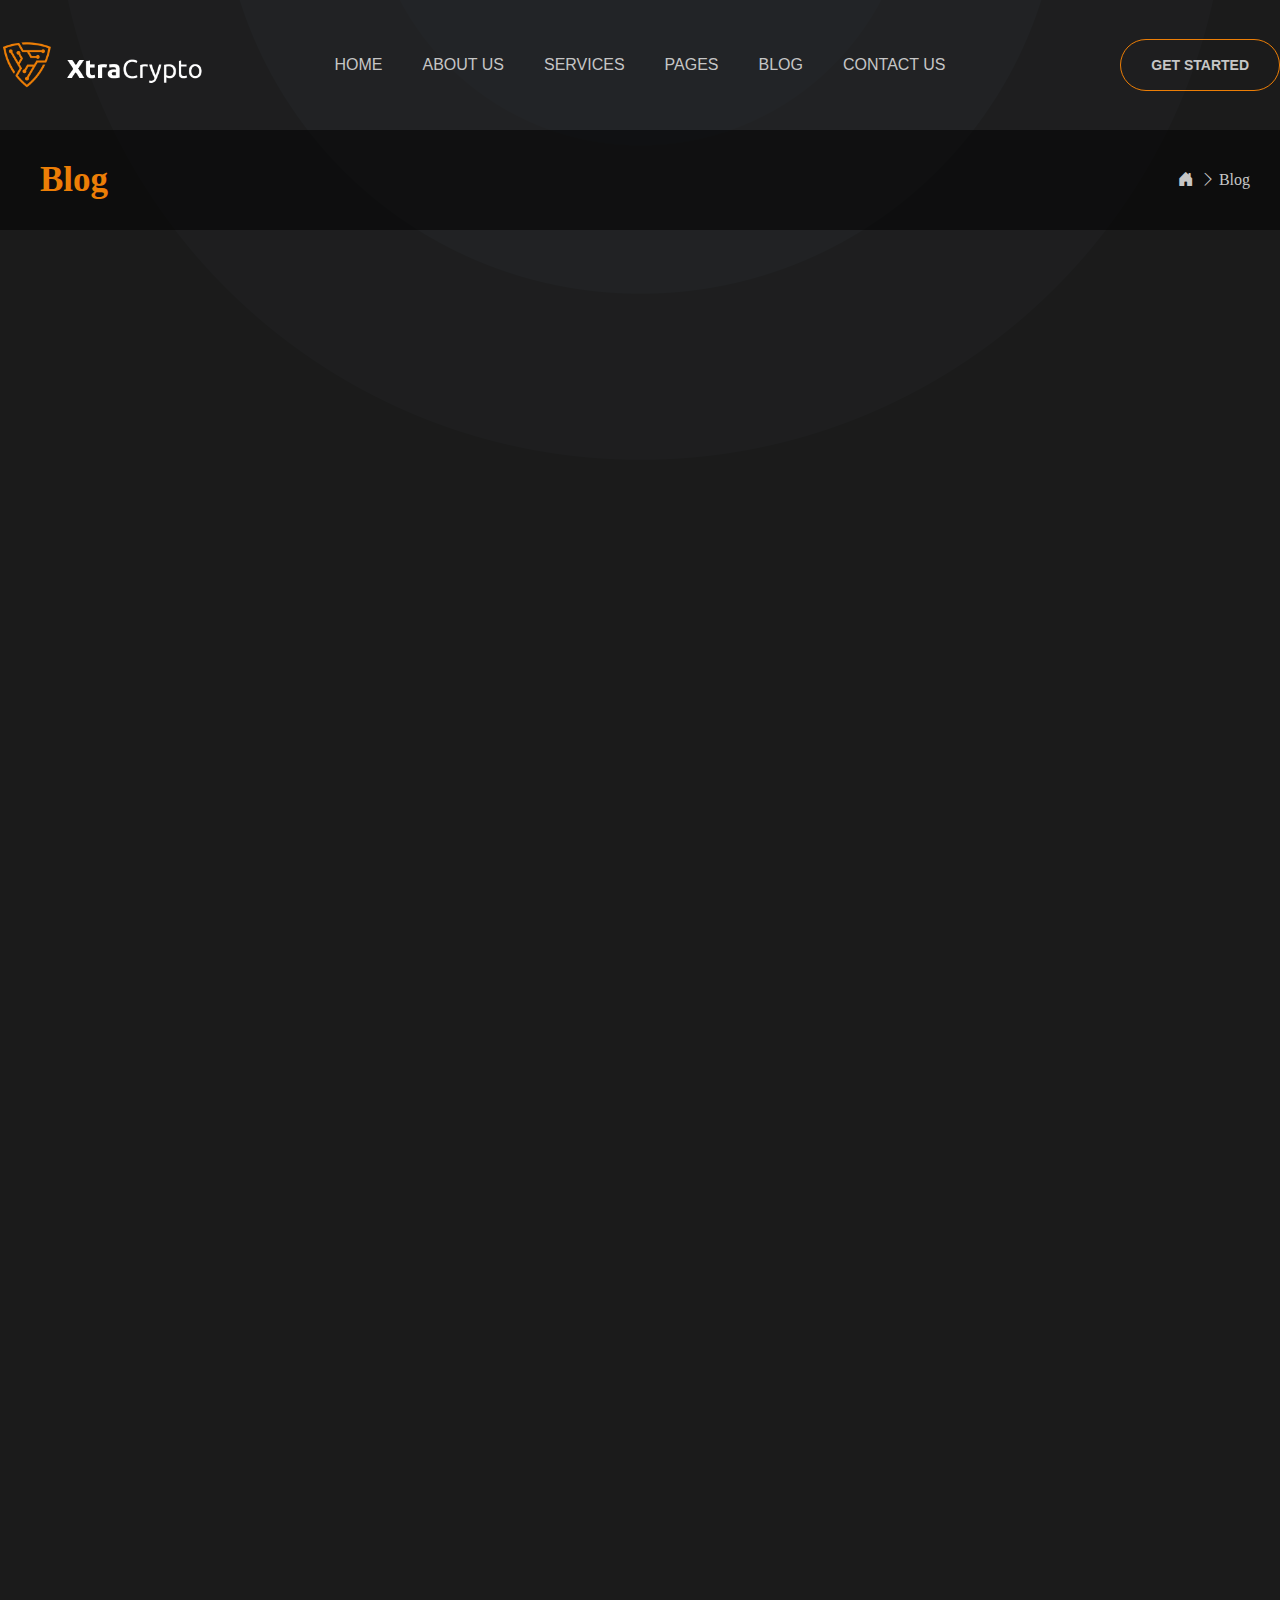
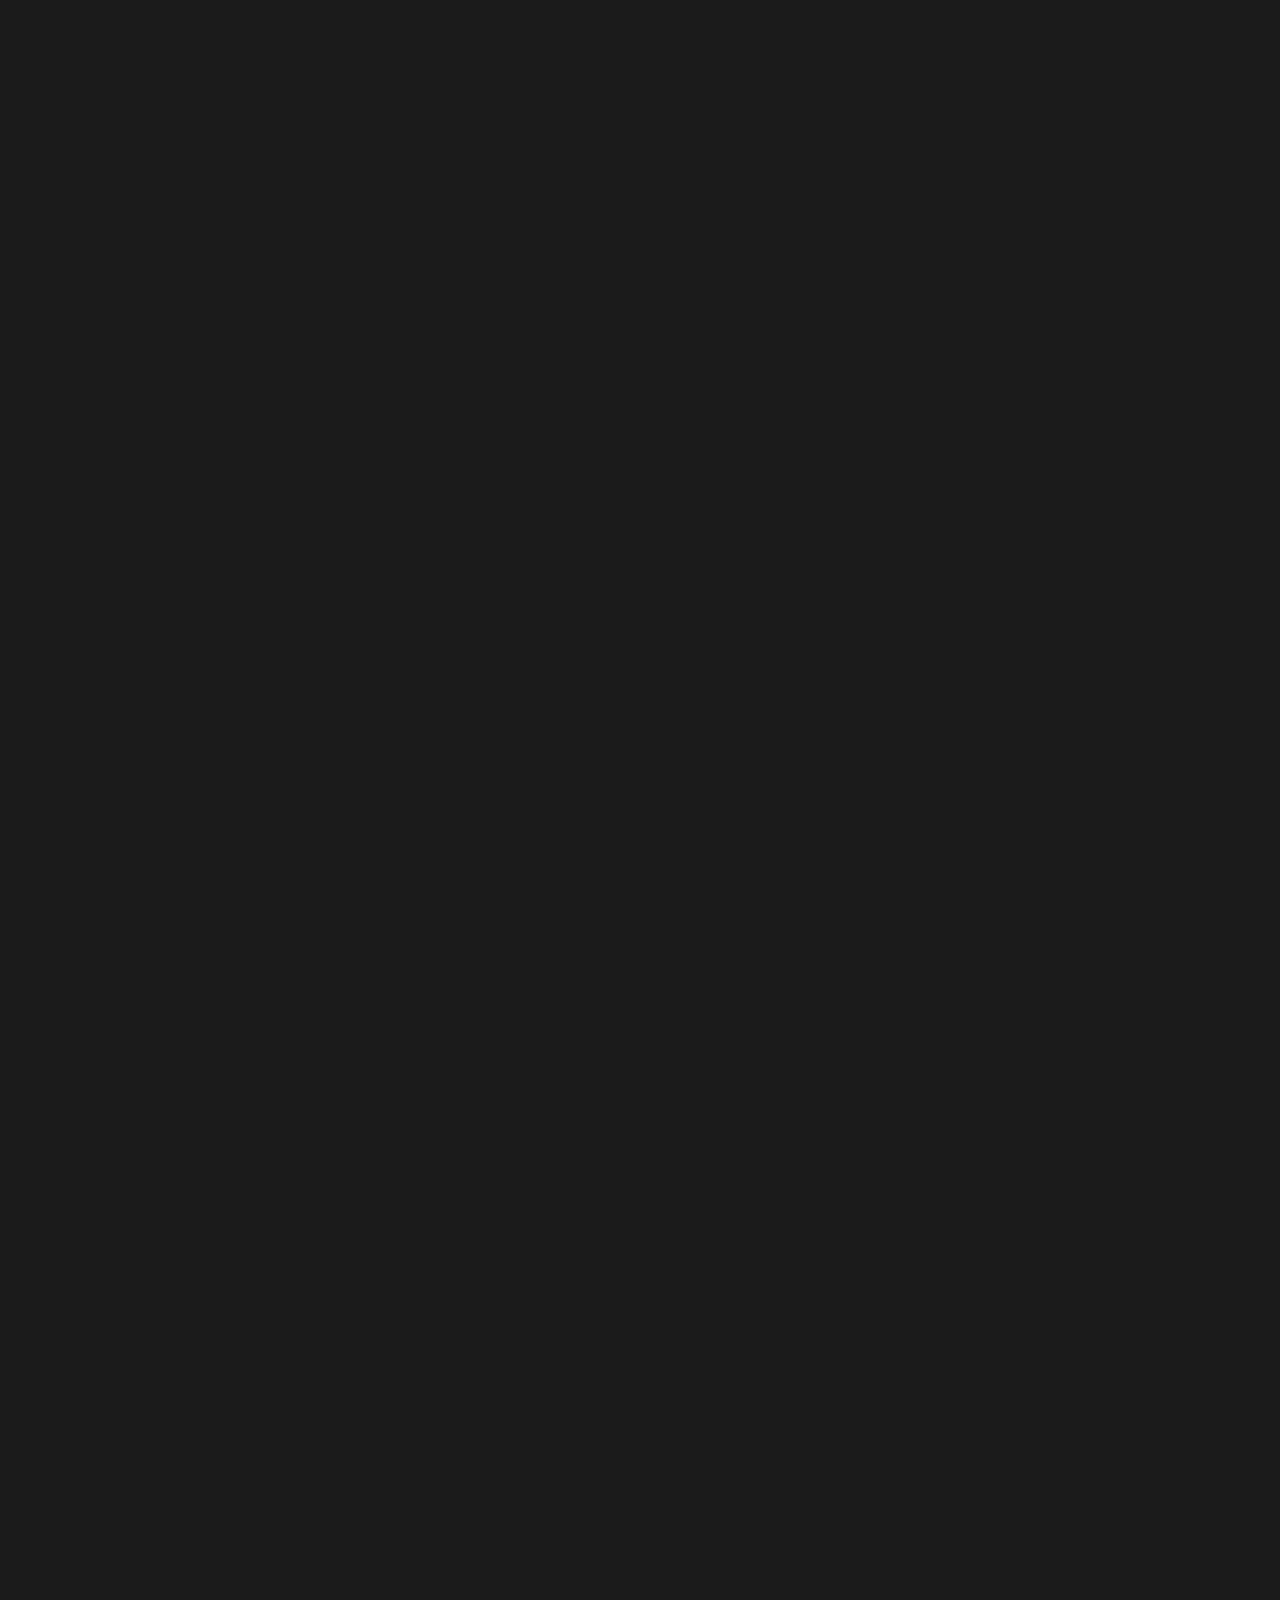
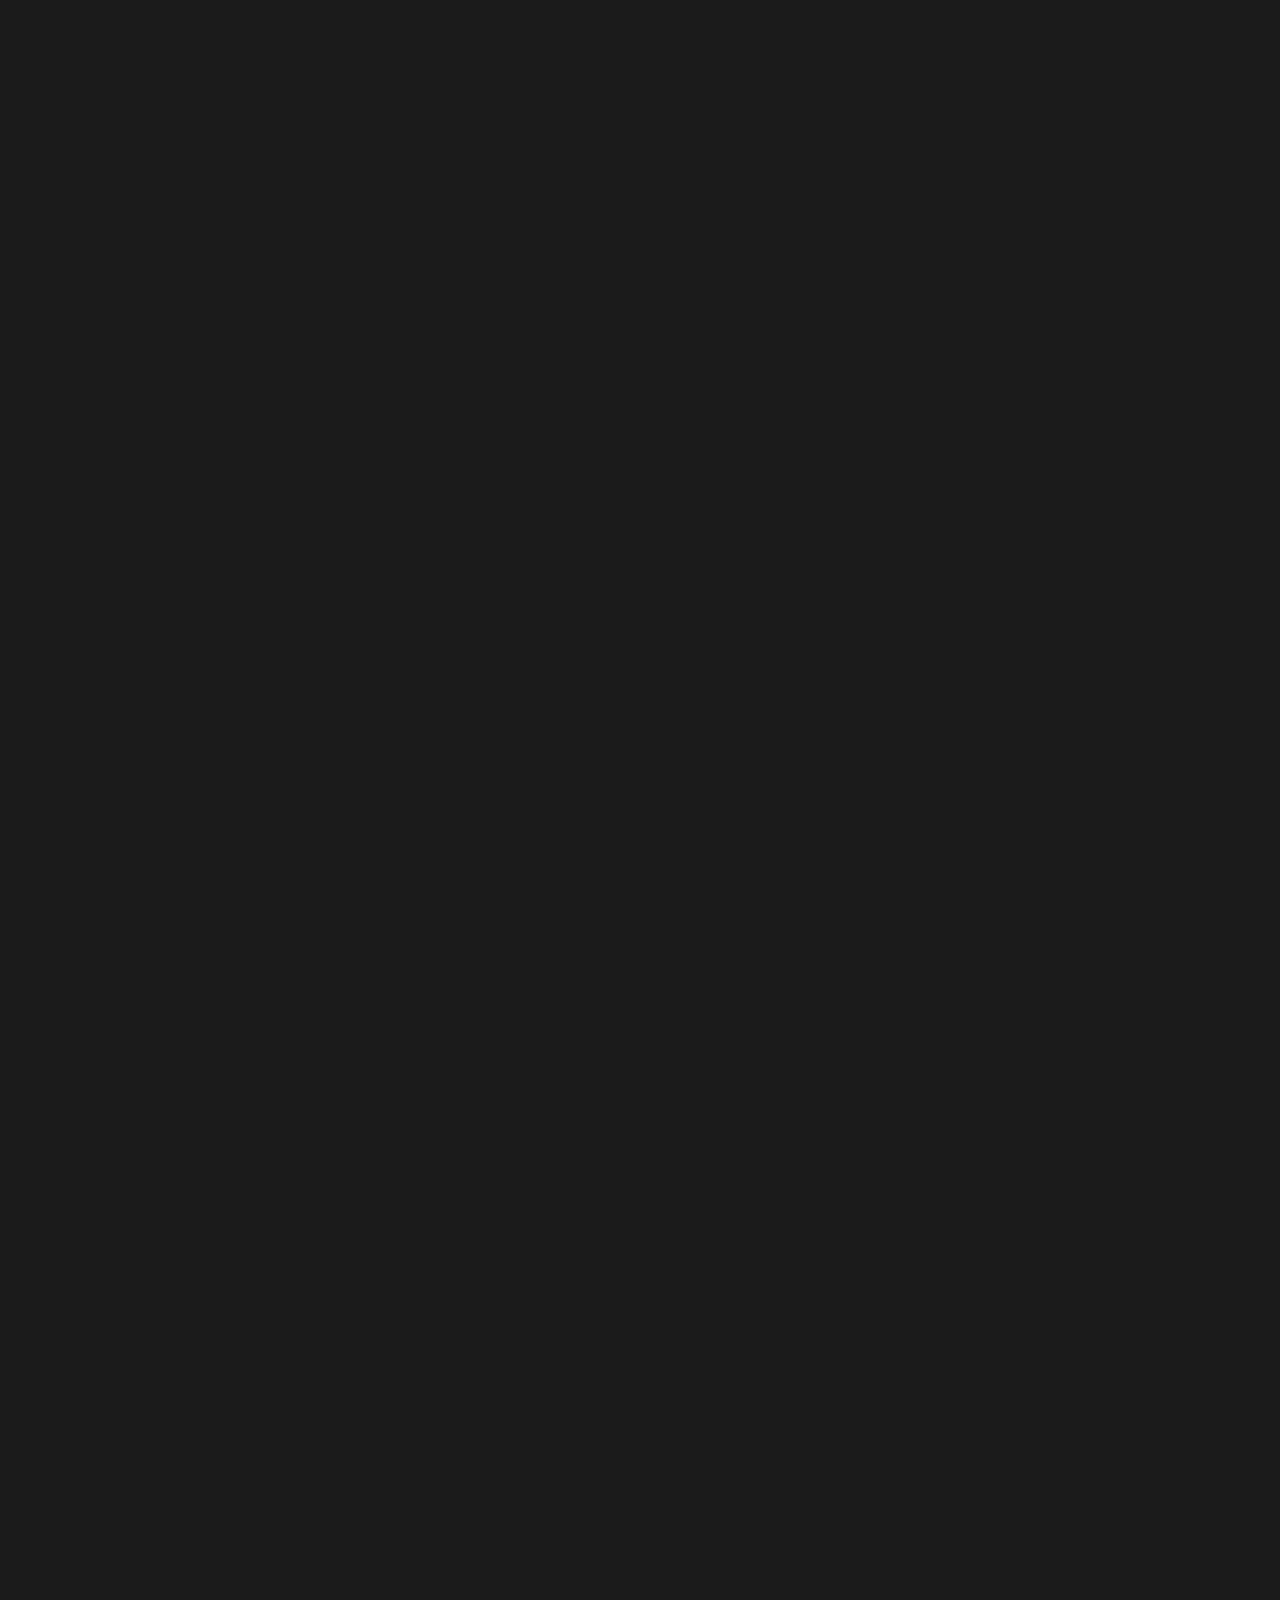
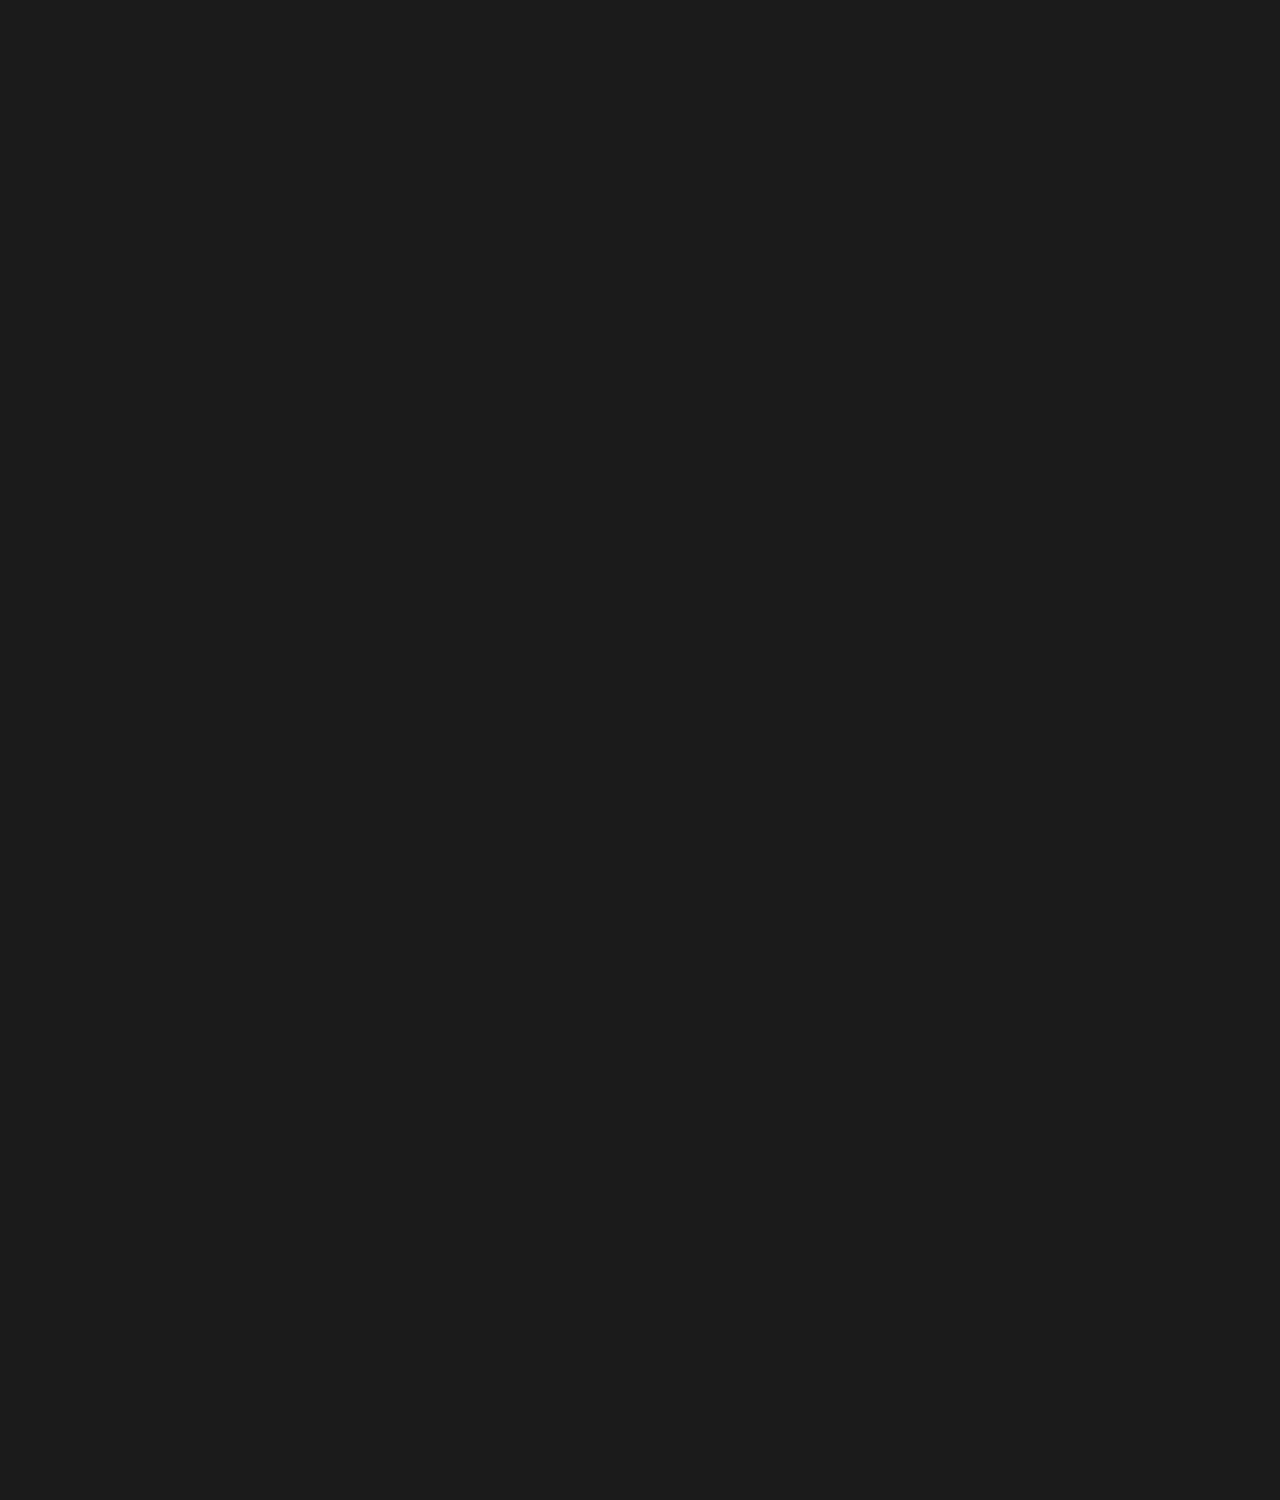
<file: blog.html>
<!DOCTYPE html>
<html lang="en">
<head>
    <meta charset="UTF-8">
    <meta name="viewport" content="width=device-width, initial-scale=1.0">
    <title>Document</title>
    <link rel="stylesheet" href="https://cdn.jsdelivr.net/npm/bootstrap-icons@1.13.1/font/bootstrap-icons.min.css">
    <link rel="stylesheet" href="assets/stylesheet/normalize.css">
    <link rel="stylesheet" href="assets/stylesheet/master.css">
</head>
<body>
    <main>
        
        <header>
            <figure>
                <img src="assets/Image/logo.png" alt="">
            </figure>
            <ul>
                <li><a href="">HOME</a> </li>
                <li><a href="">ABOUT US</a> </li>
                <li><a href="">SERVICES</a> </li>
                <li >
                    <a href="">PAGES </a> 
                    <ul>
                        <li>FAQ </li>
                        <li>SHOP </li>
                    </ul>
                </li>
                <li><a href=""> BLOG</a></li>
                <li><a href="">CONTACT US</a> </li>
            </ul>
            <section>
                <a href="">GET STARTED</a>
            </section>
        </header>
        <section>
            <h2>Blog</h2>
            <div>
                <i class="bi bi-house-door-fill"></i>
                <i class="bi bi-chevron-right"></i>
                Blog
            </div>
        </section>
    </main>
</body>
</html>
</file>
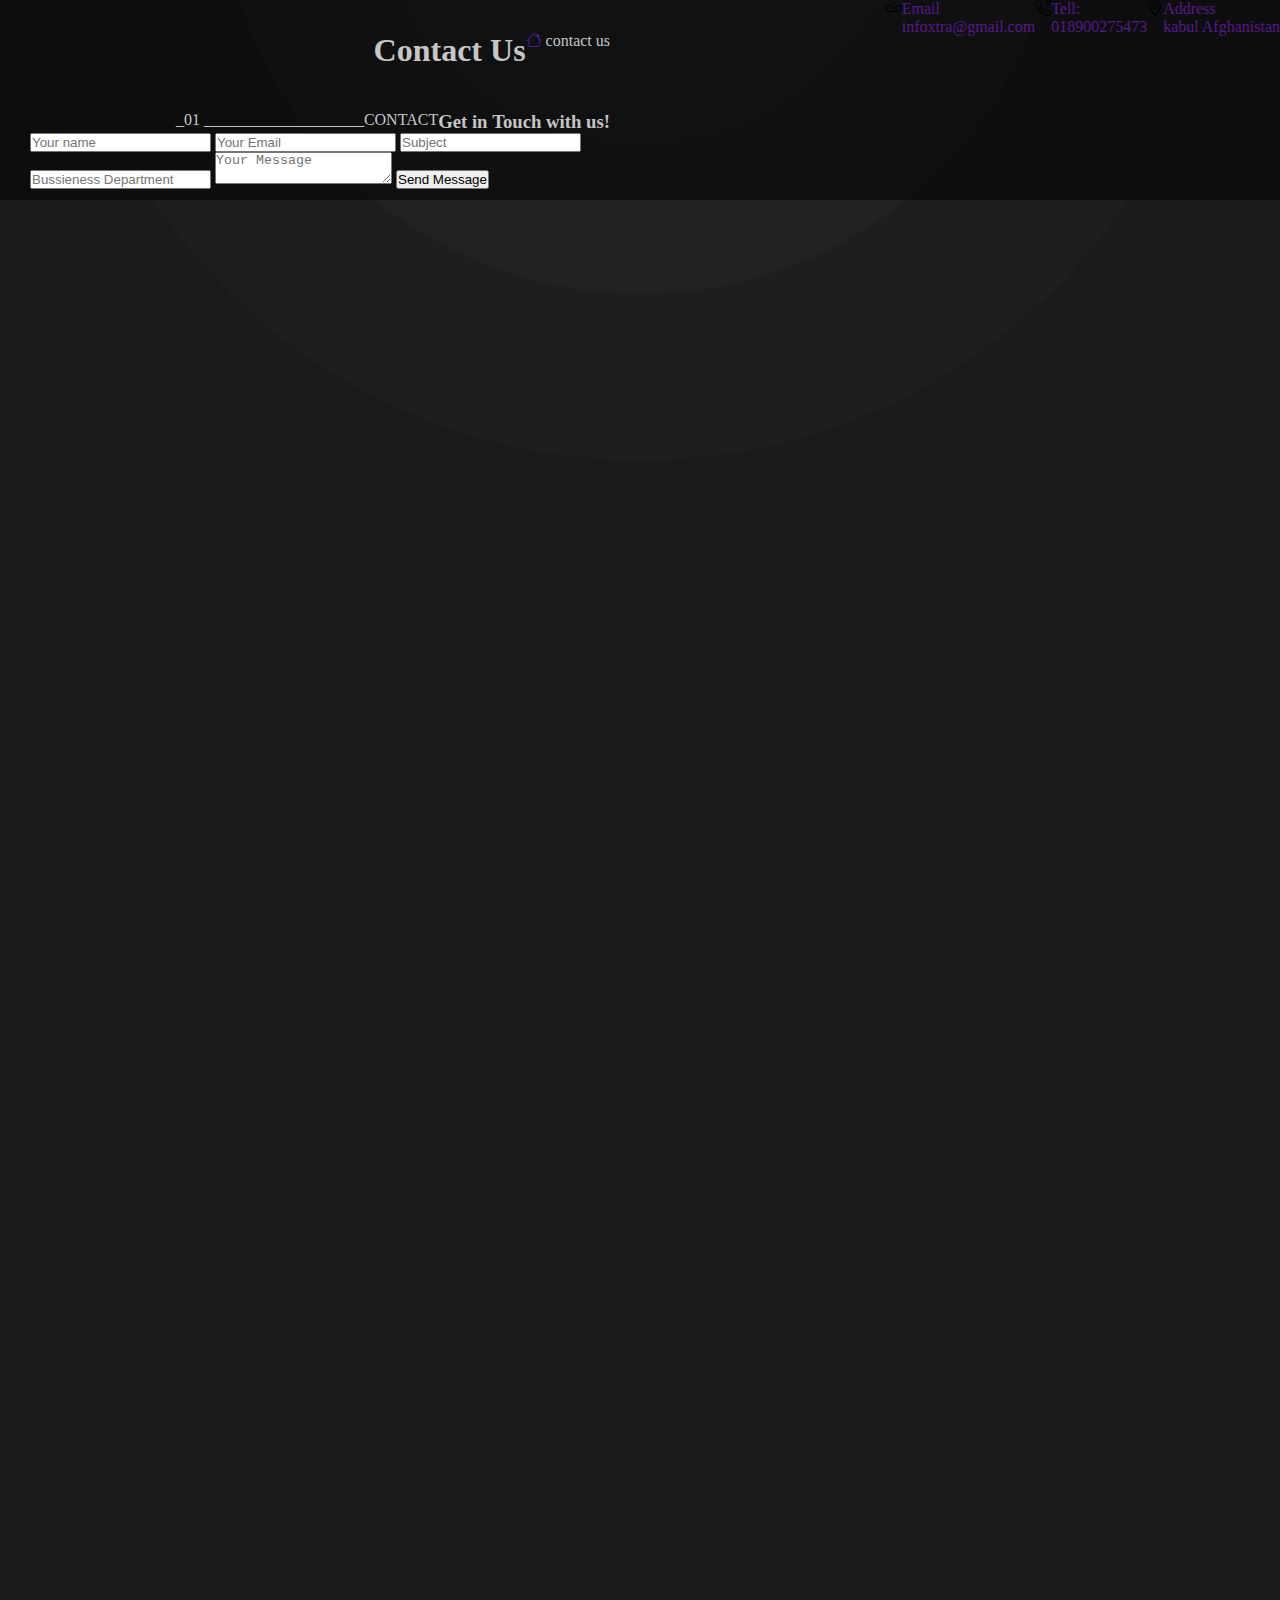
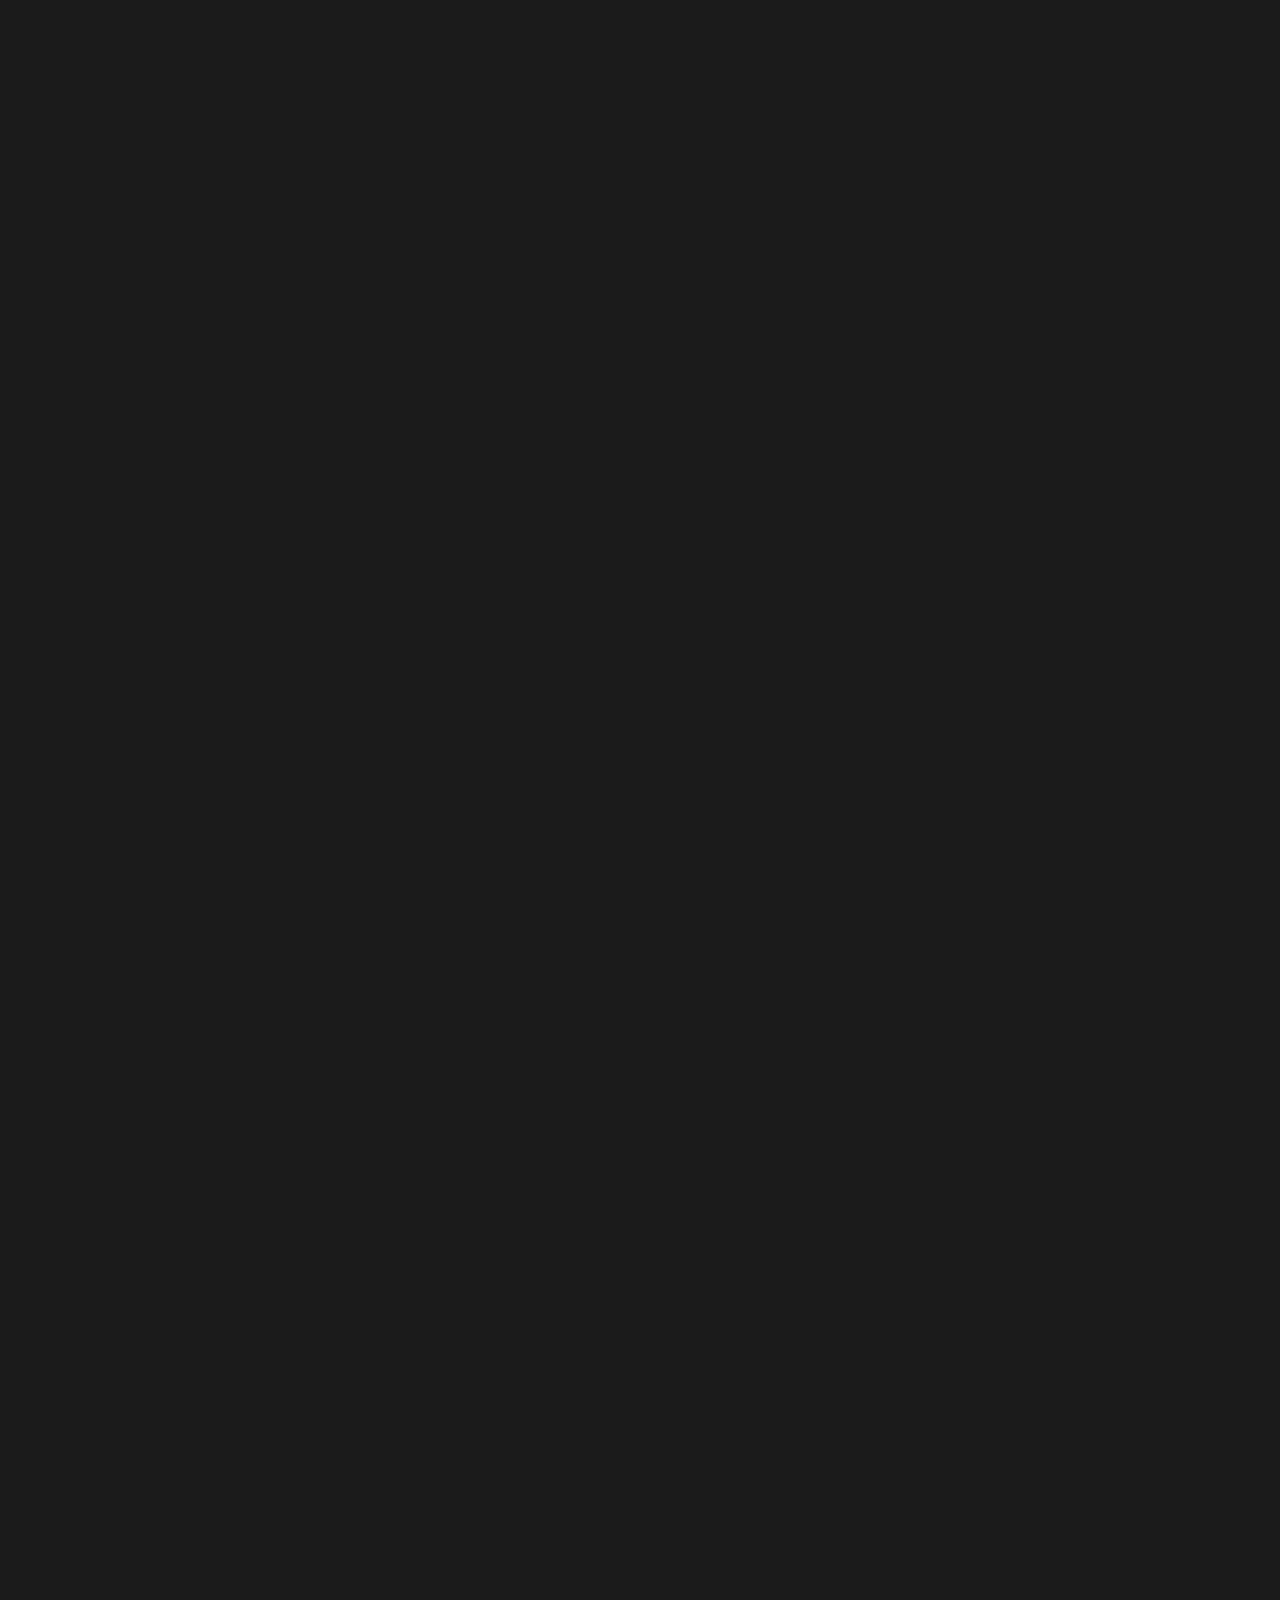
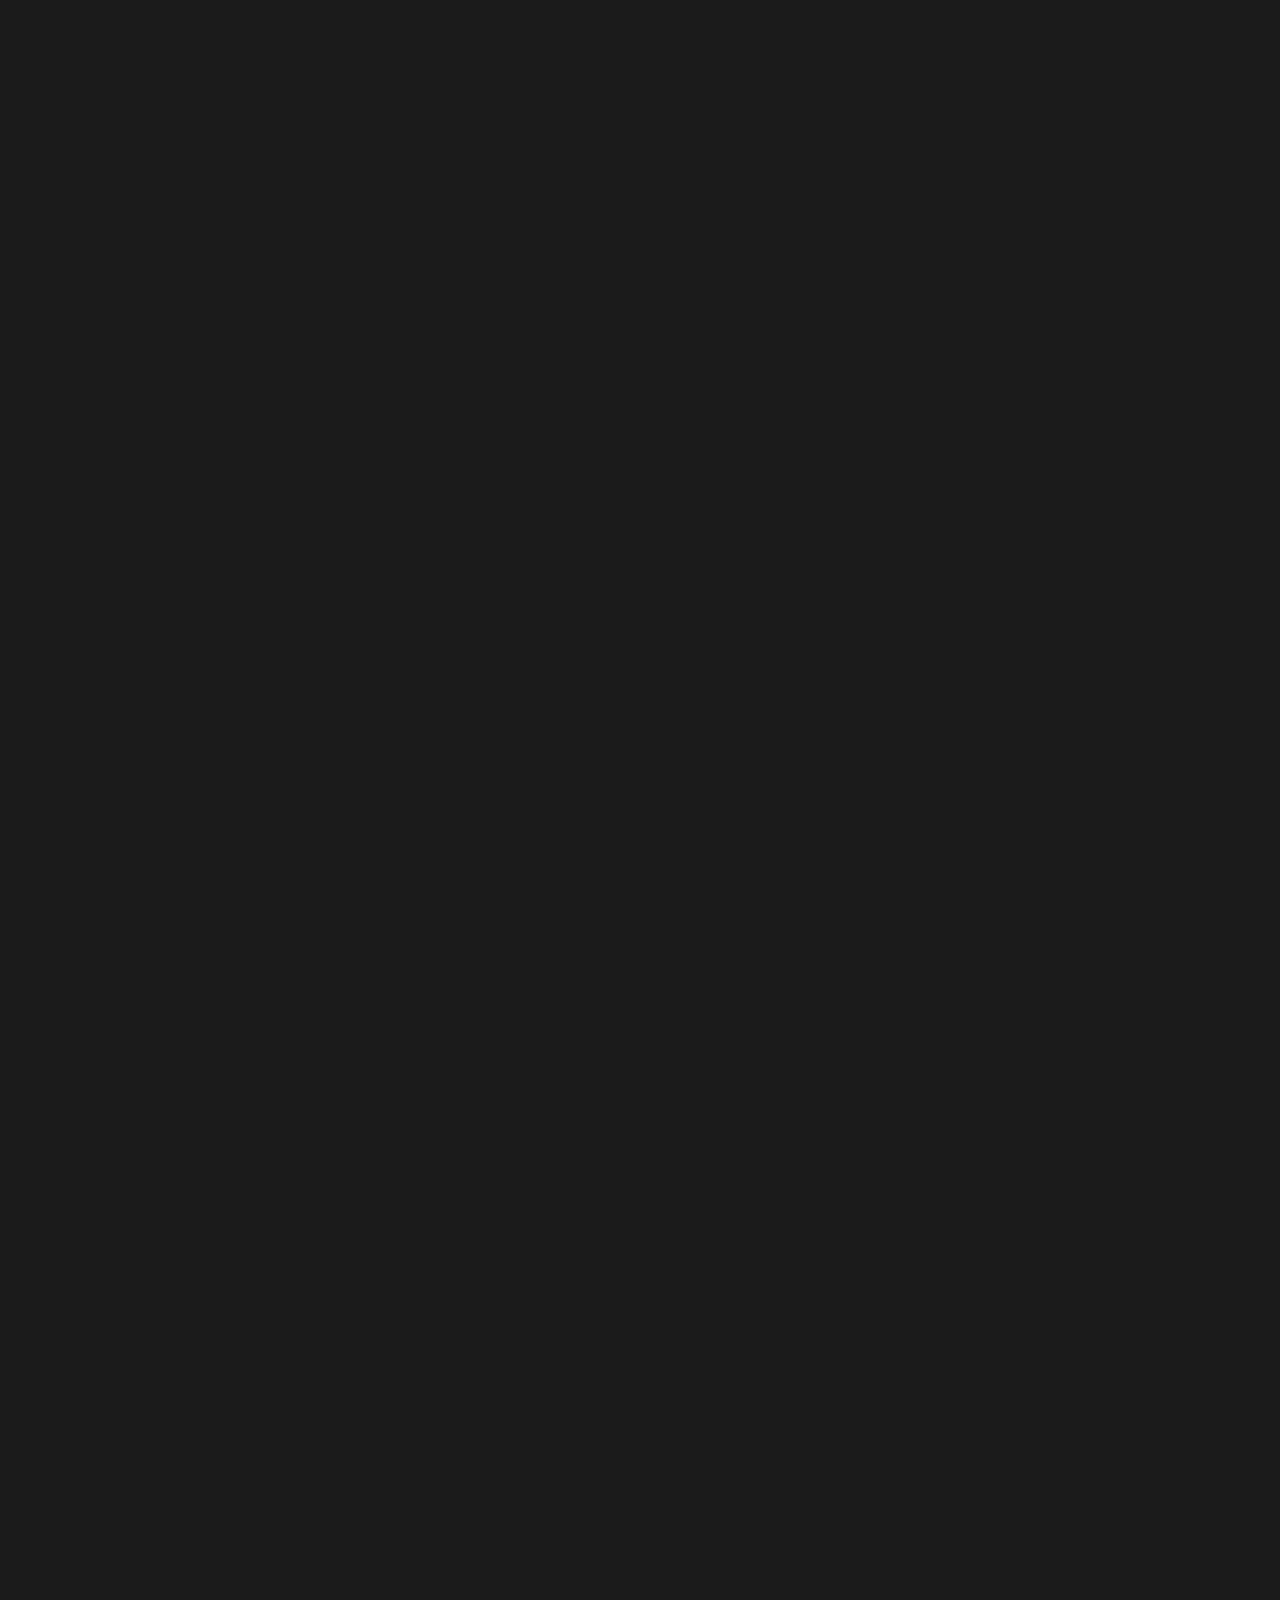
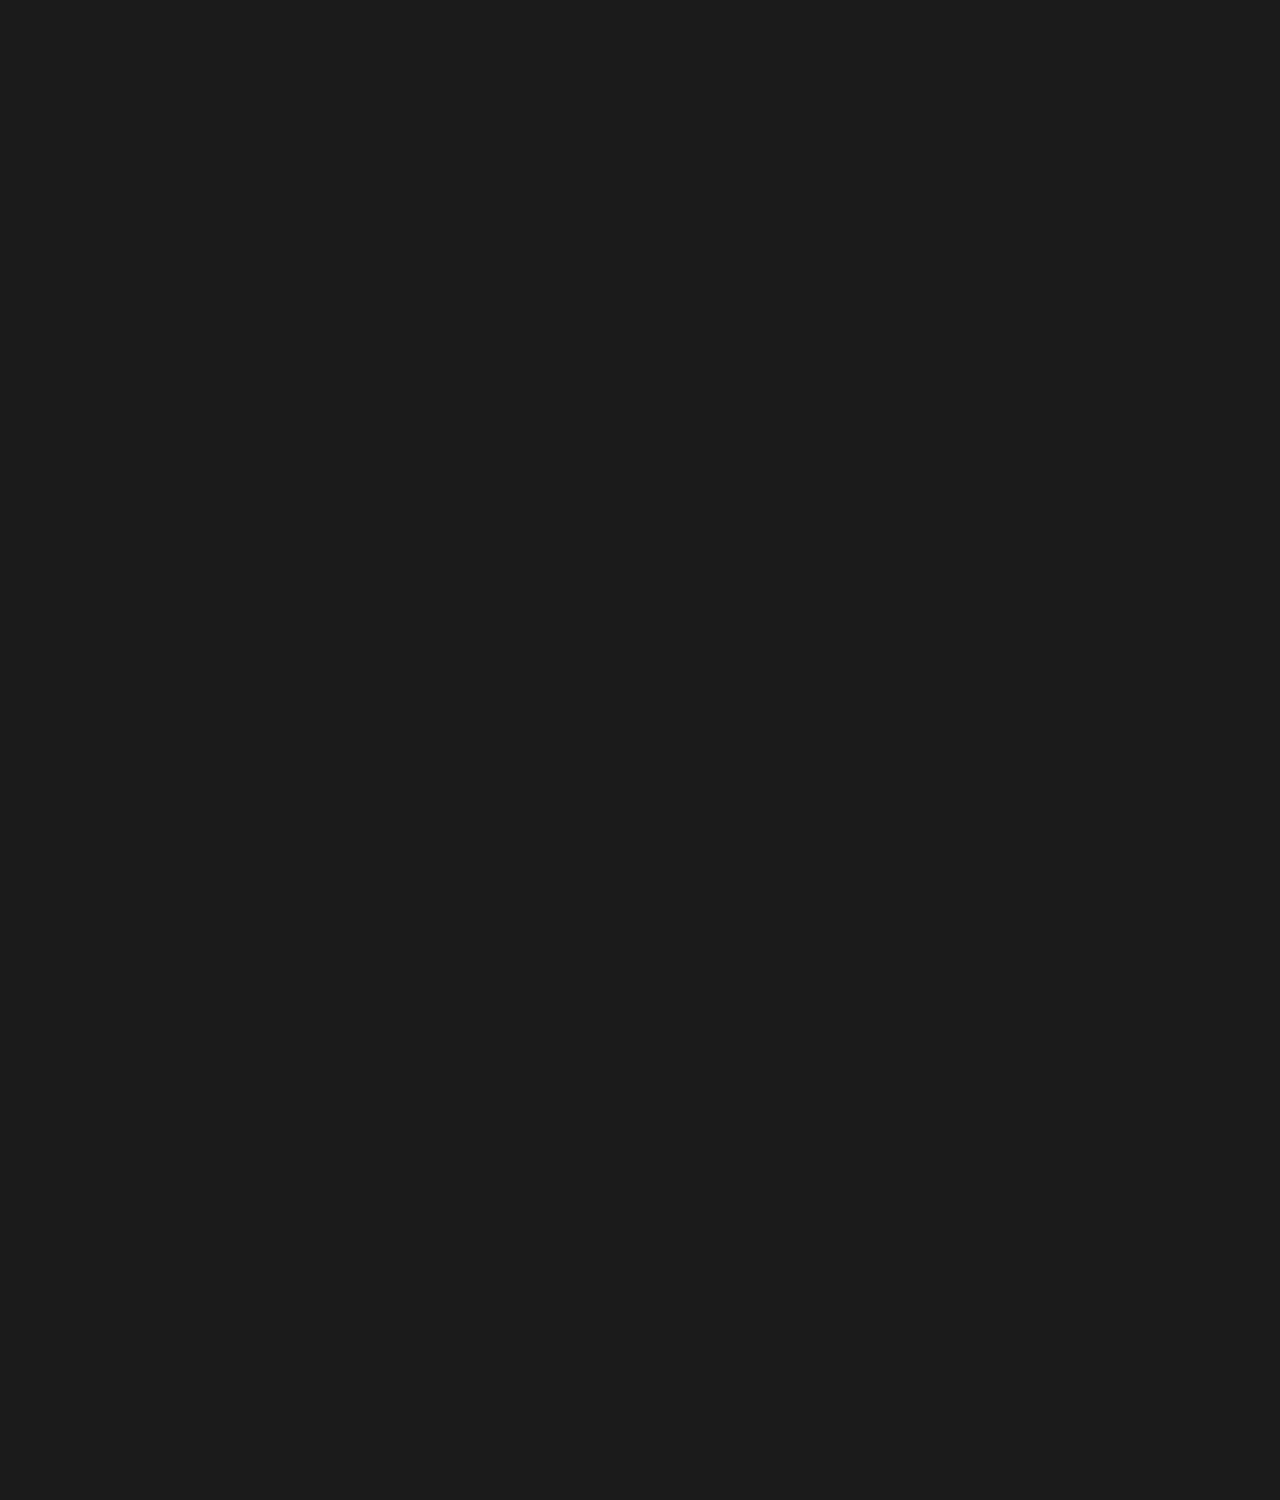
<file: contact.html>
<!DOCTYPE html>
<html lang="en">

<head>
    <meta charset="UTF-8">
    <meta name="viewport" content="width=device-width, initial-scale=1.0">
    <title>Document</title>
    <link rel="stylesheet" href="https://cdn.jsdelivr.net/npm/bootstrap-icons@1.13.1/font/bootstrap-icons.min.css">
    <link rel="stylesheet" href="./assets/stylesheet/master.css">
    <link rel="stylesheet" href="./assets/stylesheet/normalize.css">
</head>

<body>
    <main>
        <!-- ____________*******************contact_section*******************_________________ -->
        <section class="contact_section">
            <div>
                <h1>Contact Us</h1>
                <span>
                    <a href="">
                        <i class="bi bi-house"></i>
                    </a>
                    contact us
                </span>
            </div>
            <!-- ________________________________**********************contact-info**********************________________ -->
            <section class="contact-info">
                <div>
                    <i class="bi bi-voicemail"></i>
                    <a href="">
                        <span>Email</span> <br>
                        infoxtra@gmail.com
                    </a>
                </div>
                <div>
                    <i class="bi bi-telephone-outbound"></i>
                    <a href="">
                        <span>Tell:</span> <br>
                        018900275473
                    </a>
                </div>
                <div>
                    <i class="bi bi-geo-alt"></i>
                    <a href="">
                        <span>Address</span> <br>
                        kabul Afghanistan
                    </a>
                </div>
            </section>
        </section>
        <!-- _________________________contact-info Ended_______________________ -->
        <section class="message-form">
            <div>
                <span>_01 ____________________CONTACT</span>
                <h3>Get in <strong>Touch</strong> with us!</h3>
                <form action="">
                    <input type="text" placeholder="Your name">
                    <input type="text" placeholder="Your Email">
                    <input type="text" placeholder="Subject">
                    <input type="text" placeholder="Bussieness Department">
                    <textarea name="" id="" placeholder="Your Message"></textarea>
                    <button>Send Message</button>
                </form>
            </div>
        </section>
    </main>
</body>

</html>
</file>
<file: assets/stylesheet/master.css>
main {
    width: 100%;
    min-height: 700vh;
    background-color: var(--darkgray);
    background-image: url(../Image/bg-top.png);
    block-size: cover;
    background-position: center top;
    background-repeat: no-repeat;
    align-content: flex-start;

    >header {

        width: 100%;
        height: 130px;
        background-color: transparent;

        justify-content: space-evenly;
        font-family: var(--kufam);

        >* {}

        >figure {
            width: 20%;
            height: 100%;

            >img {
                object-fit: contain;
                width: 80%;
                height: 100%;
            }
        }

        >ul {
            width: 60%;
            height: 100%;
            justify-content: center;
            align-items: center;

            >li {
                color: var(--light-white);
                margin-inline: 20px;
                font-size: 16px;
                font-weight: 400;
                line-height: 26px;
                transition: .2s;

                >a {
                    color: var(--light-white);
                }

                &:nth-of-type(5) {
                    color: var(--orange);
                }

                &:hover>a {
                    color: var(--orange);
                }

                &:nth-of-type(4) {
                    position: relative;


                    >ul {
                        width: 200px;
                        height: 100px;
                        background-color: var(--blackbg);
                        position: absolute;
                        top: 50px;
                        left: 0;
                        border-radius: 20px;
                        align-content: flex-start;
                        align-content: center;
                        opacity: 0;
                        visibility: hidden;
                        transition: .3s;
                        transform: translateY(-20px);

                        >li {
                            width: 100%;
                            padding-left: 20px;
                            padding-block: 2px;
                            transition: .1s;

                            &:hover {
                                border-left: 5px solid var(--orange);
                            }


                        }
                    }

                    &:hover>ul {
                        opacity: 1;
                        visibility: visible;
                        transform: translateY(0);

                    }
                }
            }
        }

        >section {
            width: 20%;
            height: 100%;
            justify-content: flex-end;
            align-items: center;

            >a {
                padding-inline: 30px;
                padding-block: 25px;
                height: 0;
                border: 1px solid var(--orange);
                border-radius: 50px;
                display: flex;
                justify-content: center;
                align-items: center;
                color: var(--light-white);
                font-weight: 900;
                font-size: 14px;
                transform: .1s;

                &:hover {
                    background-color: var(--orange);
                }

            }
        }
    }

    >section {
        width: 100%;
        height: 100px;
        background-color: rgba(0, 0, 0, 0.504);
        justify-content: space-between;

        >h2 {
            align-content: center;
            color: var(--orange);
            font-size: 35px;
            width: 50%;
            height: 100%;

            padding-left: 40px;
        }

        >div {
            width: 50%;
            height: 100%;

            align-content: center;
            color: var(--light-white);
            justify-content: flex-end;
            padding-inline: 30px;

            >i {
                padding-inline: 3px;

            }

        }
    }

    >div {
        margin-top: 90px;
        width: 100%;
        min-height: 300vh;
        justify-content: space-between;

        >section {
            border: 1px solid white;

            &:nth-of-type(1) {
                width: 65%;
                height: 100%;

                >figure {
                    width: 770px;
                    height: 540px;
                    
                    display: flex;
                    color: var(--light-white);
                    position: relative;
                    box-shadow: 20px 25px .5px rgba(0, 0, 0, 0.498);
                    margin: 40px;
                    border-radius: 15px;

                    >span {
                        font-size: 50px;
                        position: absolute;
                        top: 0;
                        left: 0;
                    }

                    >div {
                        width: 150px;
                        height: 50px;
                        position: absolute;
                        bottom: 0;
                        left: 0;
                        margin-left: 35px;

                        >img {
                            height: 100%;
                            border-radius: 50%;
                            width: 30%;
                        }

                        >section {
                            width: 70%;
                            >* {
                                justify-content: center;
                                padding-left: 10px;
                                height: 50%;
                                width: 100%;
                                
                            }

                            >strong {}

                            >p {
                              
                            }
                        }
                    }

                    &:nth-of-type(1) {
                        justify-content: center;
                        align-items: center;
                        height: 330px;

                        >i {
                            font-size: 70px;

                        }
                    }

                }
            }

            &:nth-of-type(2) {
                width: 35%;
                height: 100%;


            }
        }
    }
}
</file>
